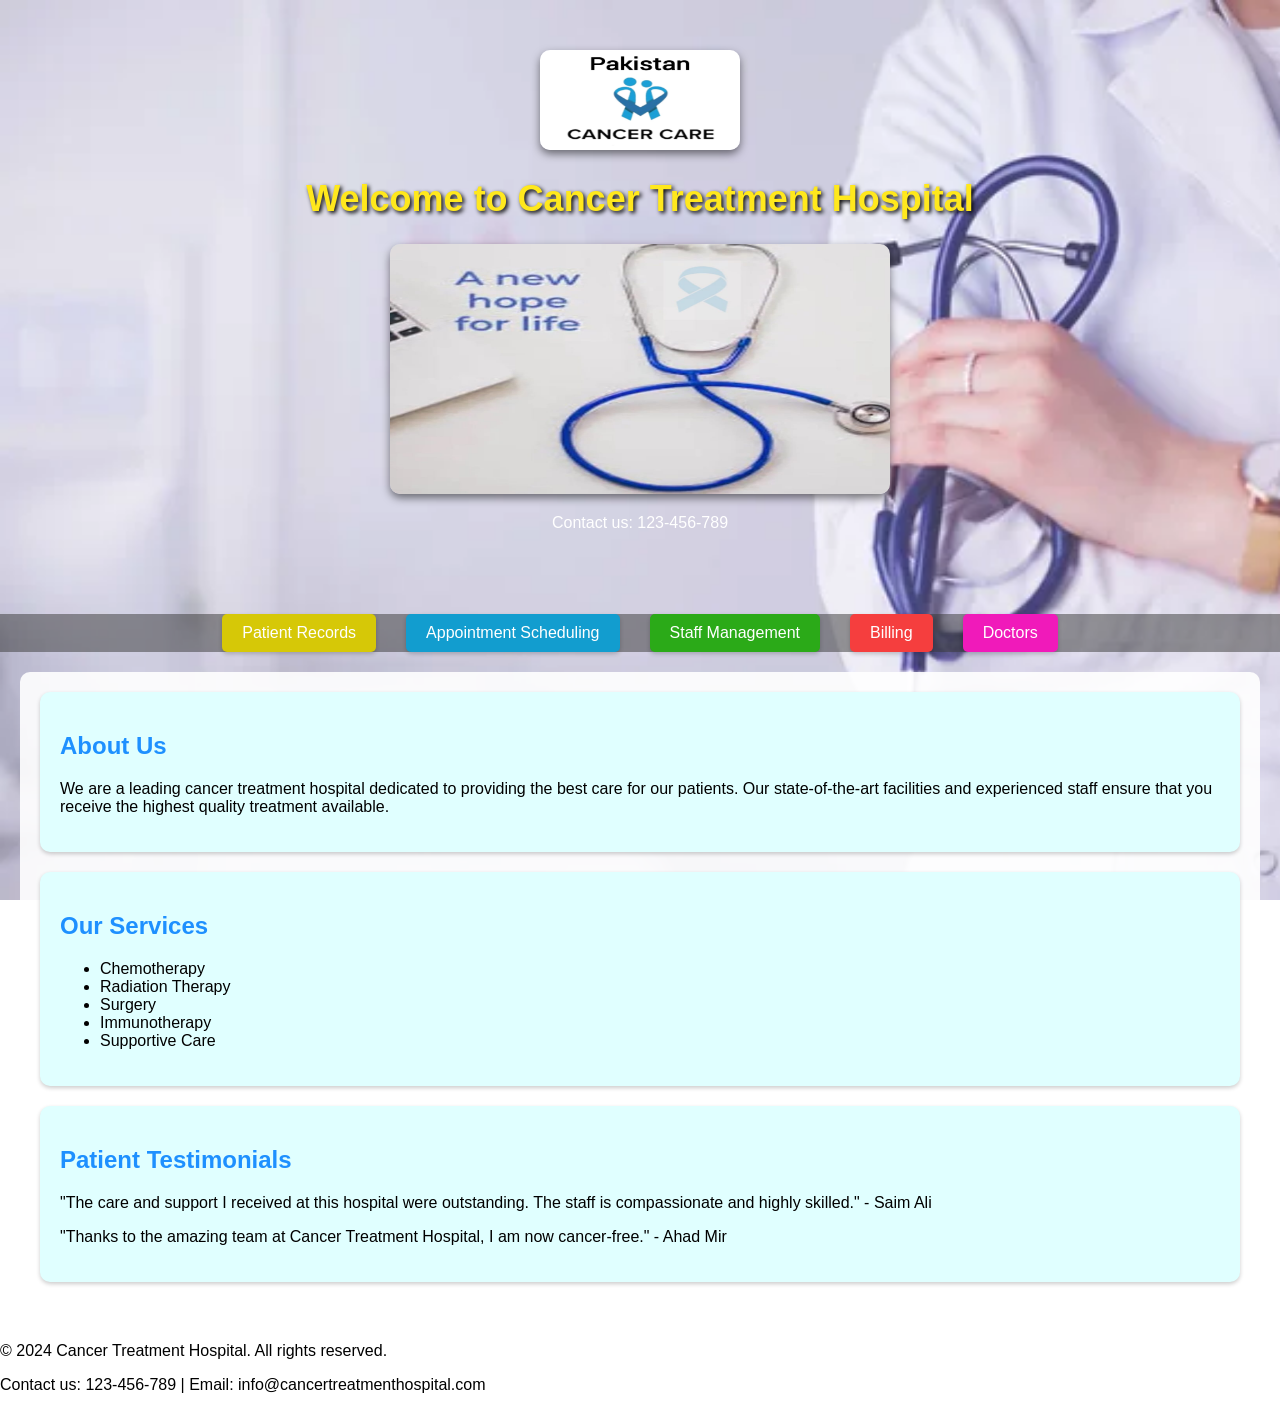
<file: index.html>
<!DOCTYPE html>
<html>
<head>
    <title>Cancer Treatment Hospital</title>
    <link rel="stylesheet" type="text/css" href="style.css">
    <script src="script.js"></script>
</head>
<body onload="greetUser()">
    <header>
        <img src="Hospital logo.jpg" alt="Hospital Logo" width="200" height="100">
        <h1>Welcome to Cancer Treatment Hospital</h1>
        <img src="cancer hospital.jpg" alt="Hospital Logo" width="500" height="250">
        <p>Contact us: 123-456-789</p>
    </header>
    <nav>
        <ul>
            <li><a href="patient-records.html">Patient Records</a></li>
            <li><a href="appointment-scheduling.html">Appointment Scheduling</a></li>
            <li><a href="staff-management.html">Staff Management</a></li>
            <li><a href="billing.html">Billing</a></li>
            <li><a href="doctor.html">Doctors</a></li> 
            

        </ul>
    </nav>
    <main>
        <section>
            <h2>About Us</h2>
            <p>We are a leading cancer treatment hospital dedicated to providing the best care for our patients. Our state-of-the-art facilities and experienced staff ensure that you receive the highest quality treatment available.</p>
        </section>
        <section>
            <h2>Our Services</h2>
            <ul>
                <li>Chemotherapy</li>
                <li>Radiation Therapy</li>
                <li>Surgery</li>
                <li>Immunotherapy</li>
                <li>Supportive Care</li>
            </ul>
        </section>
        <section>
            <h2>Patient Testimonials</h2>
            <p>"The care and support I received at this hospital were outstanding. The staff is compassionate and highly skilled." - Saim Ali</p>
            <p>"Thanks to the amazing team at Cancer Treatment Hospital, I am now cancer-free." - Ahad Mir</p>
        </section>
    </main>
    <footer>
        <p>&copy; 2024 Cancer Treatment Hospital. All rights reserved.</p>
        <p>Contact us: 123-456-789 | Email: info@cancertreatmenthospital.com</p>
    </footer>
</body>
</html>
</file>
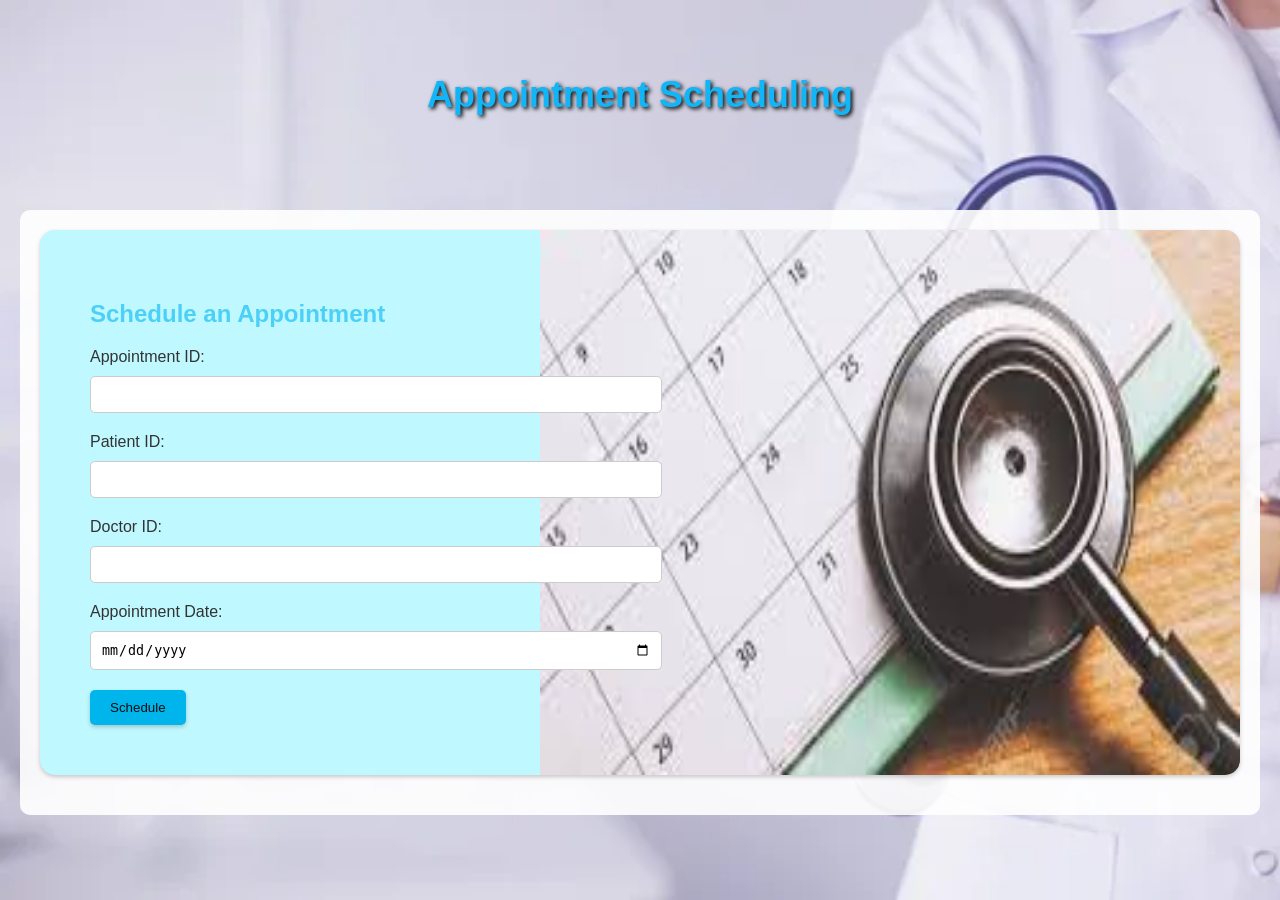
<file: appointment-scheduling.html>
<!DOCTYPE html>
<html>
<head>
    <title>Appointment Scheduling - Cancer Treatment Hospital</title>
    <link rel="stylesheet" type="text/css" href="appointment-schedulingstyle.css">
</head>
<body>
    <header>
        <h1>Appointment Scheduling</h1>
    </header>
    <main>
        <section>
           
            <h2>Schedule an Appointment</h2>
           
            <form action="appointment-scheduling.php" method="post">
                <label for="appointment-id">Appointment ID:</label>
                <input type="text" id="appointment-id" name="appointment-id"><br>
                <label for="patient-id">Patient ID:</label>
                <input type="text" id="patient-id" name="patient-id"><br>
                <label for="doctor-id">Doctor ID:</label>
                <input type="text" id="doctor-id" name="doctor-id"><br>
                <label for="appointment-date">Appointment Date:</label>
                <input type="date" id="appointment-date" name="appointment-date"><br>
                <input type="submit" value="Schedule">
            </form>
            <div id="appointment-scheduling-table"></div>
        </section>
    </main>
</body>
</html>
</file>
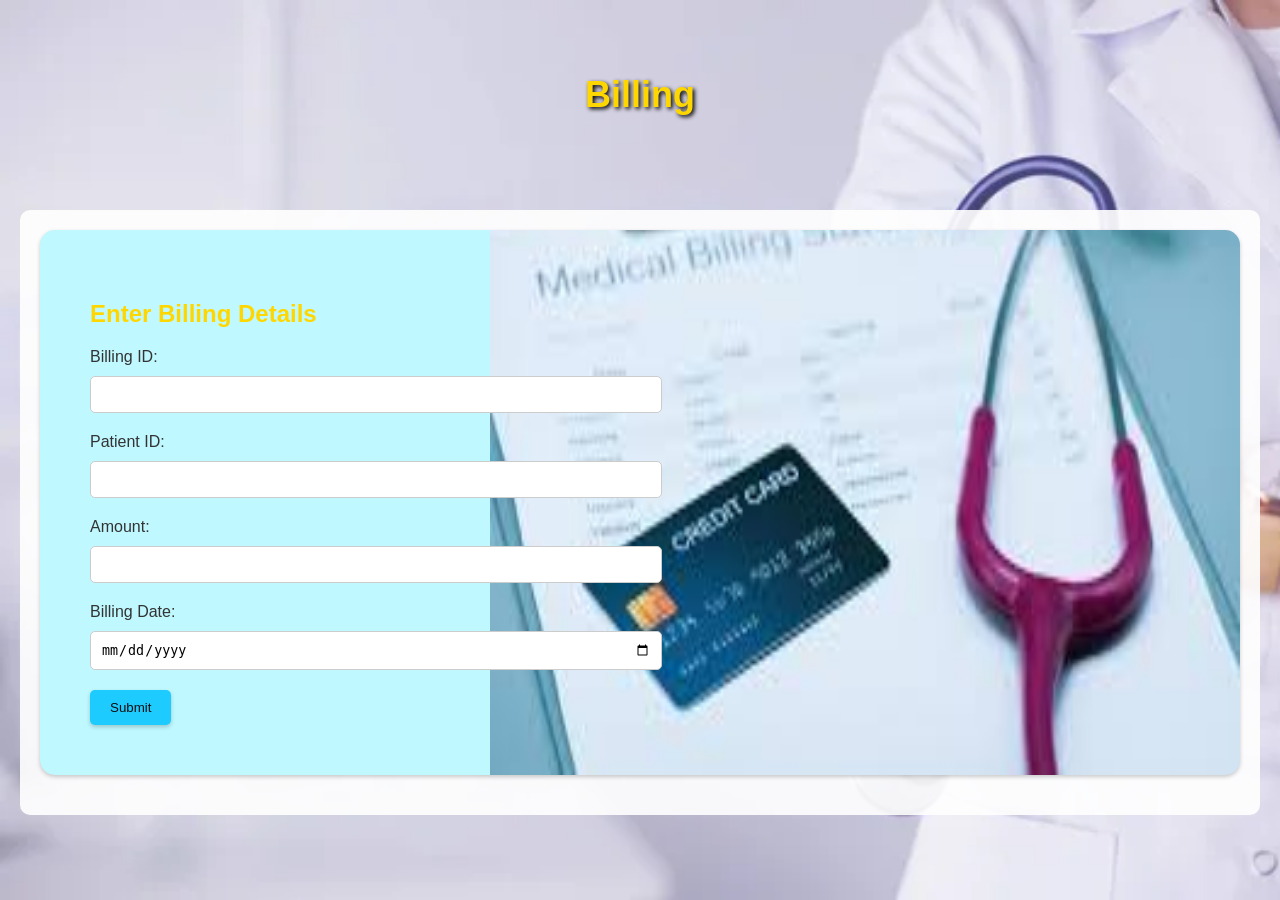
<file: billing.html>
<!DOCTYPE html>
<html>
<head>
    <title>Billing - Cancer Treatment Hospital</title>
    <link rel="stylesheet" type="text/css" href="billingstyle.css">
</head>
<body>
    <header>
        <h1>Billing</h1>
    </header>
    <main>
        <section>
            <h2>Enter Billing Details</h2>
            <form action="billing.php" method="post">

                <label for="billing-id">Billing ID:</label>
                <input type="text" id="billing-id" name="billing-id"><br>

                <label for="patient-id">Patient ID:</label>
                <input type="text" id="patient-id" name="patient-id"><br>

                <label for="amount">Amount:</label>
                <input type="text" id="amount" name="amount"><br>

                <label for="billing-date">Billing Date:</label>
                <input type="date" id="billing-date" name="billing-date"><br>

                <input type="submit" value="Submit">
            </form>
        </section>
    </main>
</body>
</html>
</file>
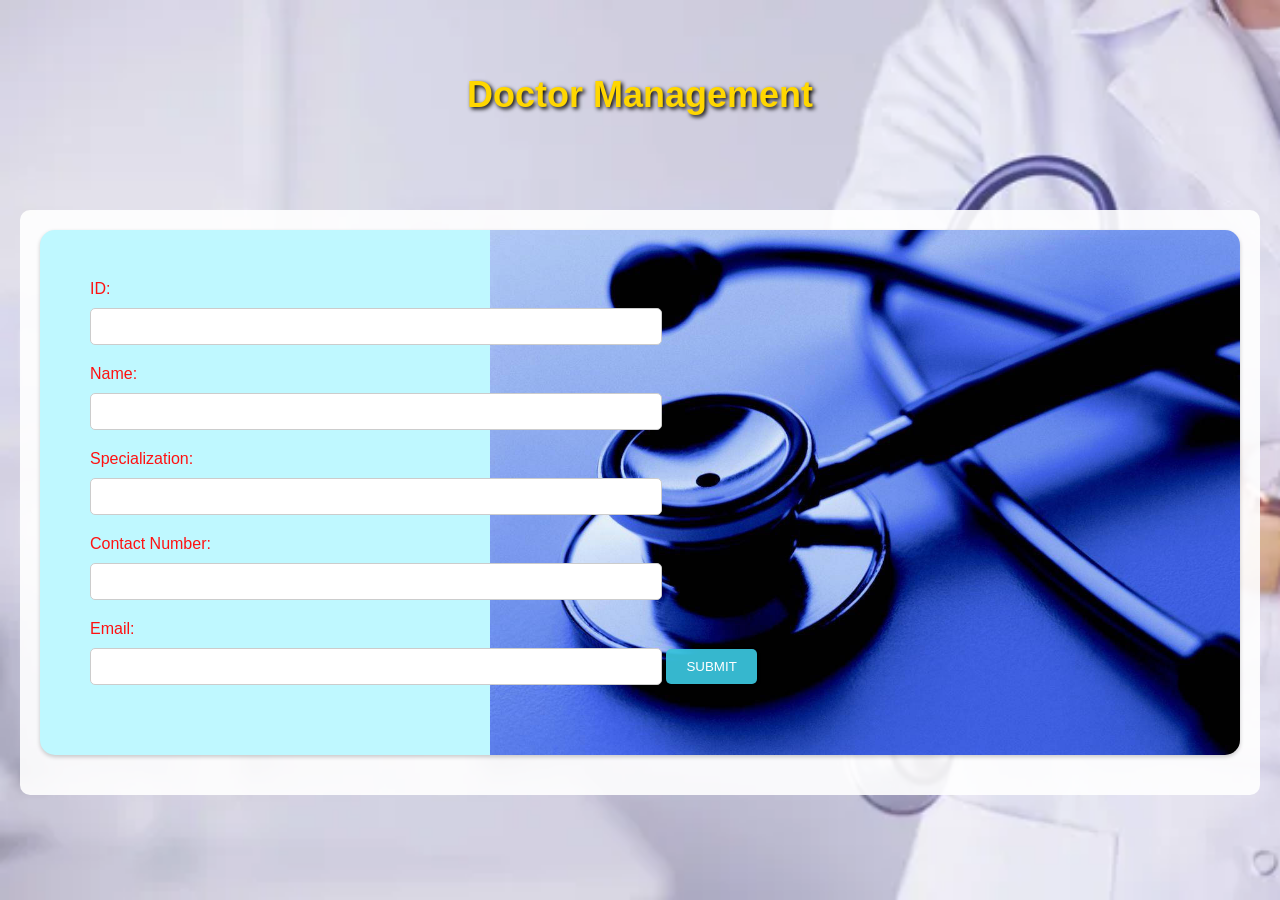
<file: doctor.html>
<!DOCTYPE html>
<html lang="en">
<head>
    <meta charset="UTF-8">
    <meta name="viewport" content="width=device-width, initial-scale=1.0">
    <title>Doctor Management</title>
    <link rel="stylesheet" href="doctorstyle.css">
</head>
<body>
    <header>
        <h1>Doctor Management</h1>
    </header>
    <main>
        <section class="doctor-section">
            
            <form action="doctor.php" method="post">

                <label for="doctor_id">ID:</label>
                <input type="text" id="doctor_id" name="doctor_id" required>


                <label for="doctor_name">Name:</label>
                <input type="text" id="doctor_name" name="doctor_name" required>

                <label for="specialization">Specialization:</label>
                <input type="text" id="specialization" name="specialization" required>

                <label for="contact_number">Contact Number:</label>
                <input type="text" id="contact_number" name="contact_number" required>

                <label for="email">Email:</label>
                <input type="email" id="email" name="email" required>

                <input type="submit" value="SUBMIT">
            </form>
        </section>
        
           
           
       
    </main>
</body>
</html>
</file>
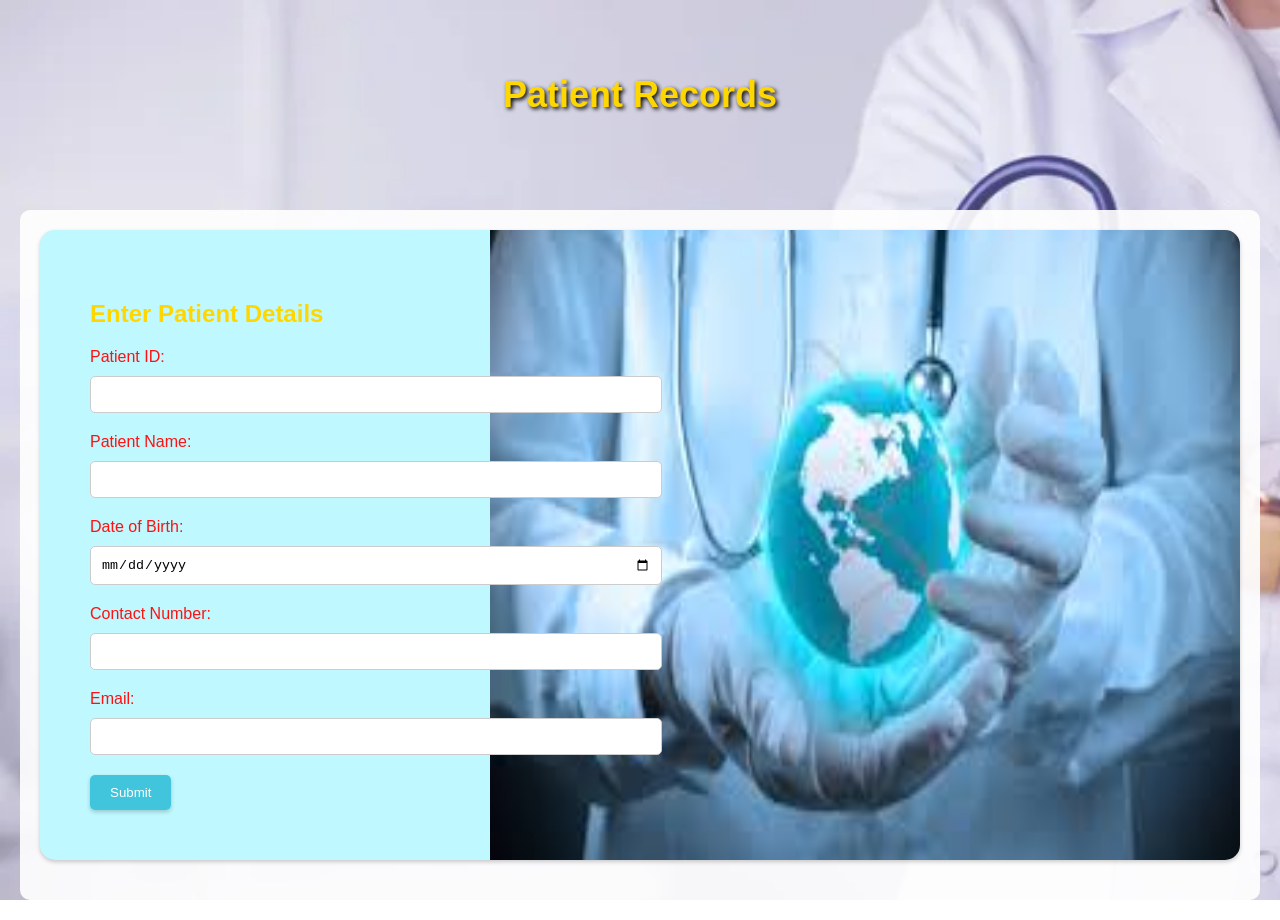
<file: patient-records.html>
<!DOCTYPE html>
<html lang="en">
<head>
    <meta charset="UTF-8">
    <meta name="viewport" content="width=device-width, initial-scale=1.0">
    <title>Patient Records - Cancer Treatment Hospital</title>
    <link rel="stylesheet" type="text/css" href="patient-recordsstyle.css">
</head>
<body>
    <header>
        <h1>Patient Records</h1>
    </header>
    <main>
        <section>
            <h2>Enter Patient Details</h2>
            <form action="patient-records.php" method="post">
                <label for="patient-id">Patient ID:</label>
                <input type="text" id="patient-id" name="patient-id" required><br>

                <label for="patient-name">Patient Name:</label>
                <input type="text" id="patient-name" name="patient-name" required><br>

                <label for="date_of_birth">Date of Birth:</label>
                <input type="date" id="date_of_birth" name="date_of_birth" required><br>

                <label for="contact_number">Contact Number:</label>
                <input type="text" id="contact_number" name="contact_number" required><br>

                <label for="email">Email:</label>
                <input type="email" id="email" name="email" required><br>

                <input type="submit" value="Submit">
            </form>
        </section>

       
    </main>
</body>
</html>
</file>
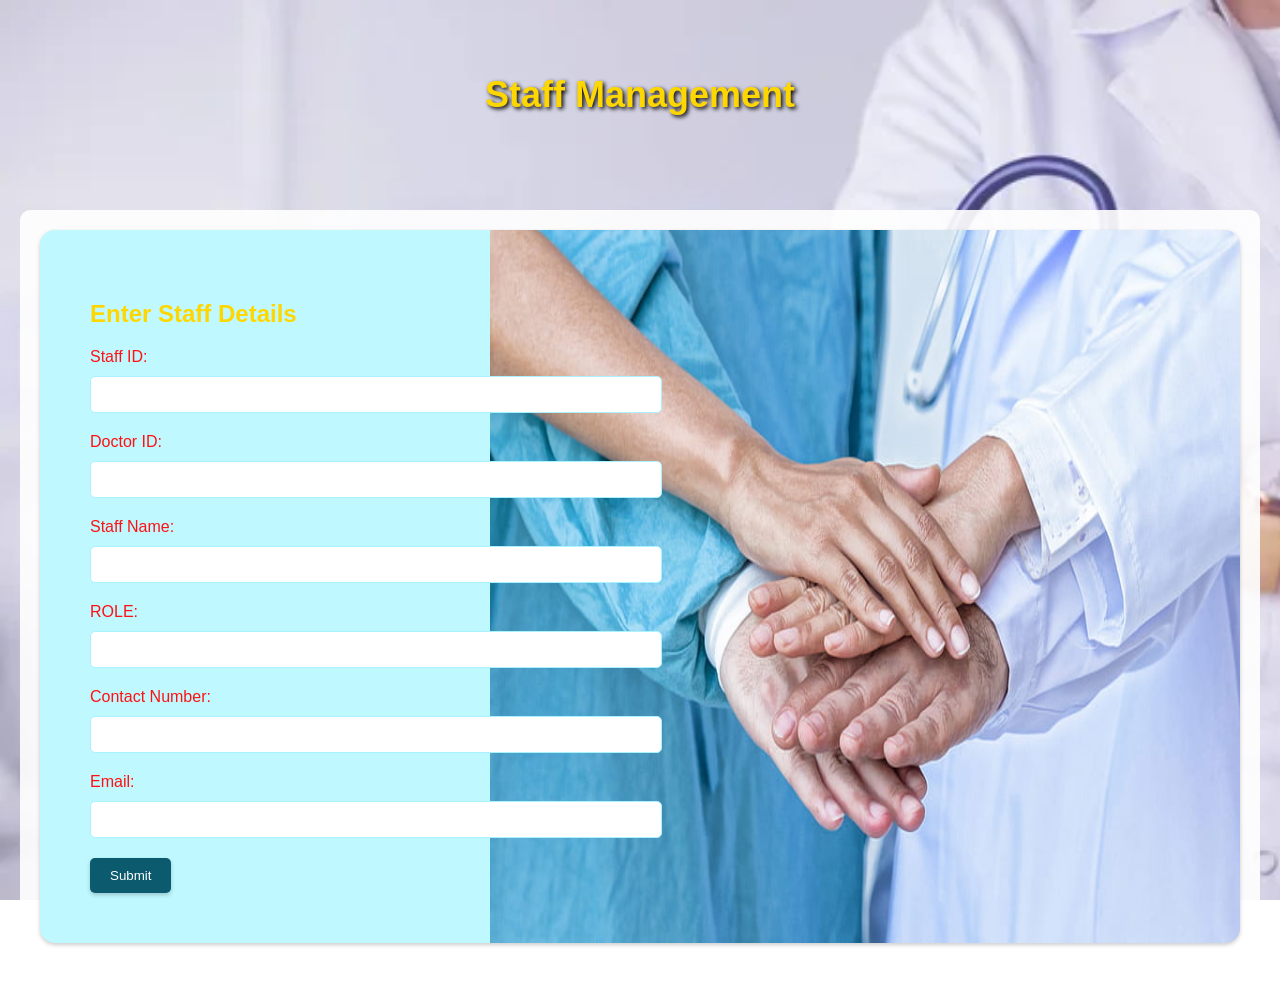
<file: staff-management.html>
<!DOCTYPE html>
<html>
<head>
    <title>Staff Management - Cancer Treatment Hospital</title>
    <link rel="stylesheet" type="text/css" href="staff-managementstyle.css">
</head>
<body>
    <header>
        <h1>Staff Management</h1>
    </header>
    <main>
        <section>
            <h2>Enter Staff Details</h2>
            <form action="staff-management.php" method="post">
                <label for="staff-id">Staff ID:</label>
                <input type="text" id="staff-id" name="staff-id"><br>

                <label for="doctor-id">Doctor ID:</label>
                <input type="text" id="doctor-id" name="doctor-id"><br>
                
                <label for="staff-name">Staff Name:</label>
                <input type="text" id="staff-name" name="staff-name"><br>

                <label for="role">ROLE:</label>
                <input type="text" id="role" name="role"><br>

                <label for="contact_number">Contact Number:</label>
                <input type="text" id="contact_number" name="contact_number"><br>

                <label for="Email">Email:</label>
                <input type="text" id="email" name="email"><br>
                <input type="submit" value="Submit">
            </form>
        </section>
    </main>
</body>
</html>
</file>
<file: style.css>
body {
    margin: 0;
    padding: 0;
    font-family: Arial, sans-serif;
    background-image: url('background.jpg');
    background-size: cover;
    background-repeat: no-repeat;
    background-attachment: fixed;
}

header {
    text-align: center;
    padding: 50px;
    color: #ffffff;
}

header h1 {
    font-size: 36px;
    font-weight: bold;
    text-shadow: 2px 2px 4px #000000;
    color: rgb(255, 232, 29);
}

header img {
    border-radius: 10px;
    box-shadow: 0 4px 8px rgba(0,0,0,0.5);
}

nav {
    background-color: rgba(59, 59, 59, 0.514);
}

nav ul {
    list-style-type: none;
    padding: 0;
    display: flex;
    justify-content: center;
}

nav ul li {
    margin: 0 15px;
}

nav ul li a {
    text-decoration: none;
    padding: 10px 20px;
    border-radius: 5px;
    display: block;
    background-color: rgb(252, 0, 0);
    color: white;
    box-shadow: 0 2px 4px rgba(0, 0, 0, 0.2);
}

nav ul li a[href="patient-records.php"] {
    background-color: rgb(214, 200, 7);
}

nav ul li a[href="appointment-scheduling.php"] {
    background-color: rgb(18, 157, 207);
}
nav ul li a[href="billing.php"] {
    background-color: rgb(245, 62, 62);
}

nav ul li a[href="staff-management.php"] {
    background-color: rgb(43, 170, 24);
}

nav ul li a[href="doctor.php"] {
    background-color: rgb(240, 26, 186);
}

nav ul li a[href="doctor.html"] {
    background-color: rgb(240, 26, 186);
}

nav ul li a[href="patient-records.html"] {
    background-color: rgb(214, 200, 7);
}

nav ul li a[href="appointment-scheduling.html"] {
    background-color: rgb(18, 157, 207);
}

nav ul li a[href="staff-management.html"] {
    background-color: rgb(43, 170, 24);
}

nav ul li a[href="billing.html"] {
    background-color: rgb(245, 62, 62);
}

nav ul li a[href="doctor.html"] {
    background-color: rgb(240, 26, 186);
}
nav ul li a:hover {
    transform: translateY(-3px);
    box-shadow: 0 4px 8px rgba(0, 0, 0, 0.3); 
}
main {
    padding: 20px;
    background-color: rgba(255, 255, 255, 0.9);
    margin: 20px;
    border-radius: 10px;
}

section {
    background-color: #e0ffff;
    padding: 20px;
    margin-bottom: 20px;
    border-radius: 10px;
    box-shadow: 0 2px 4px rgba(0, 0, 0, 0.2);
}
section :hover {
    background-color: #016581; 
    color: #ffffff; 
    transform: translateY(-3px); 
    box-shadow: 0 4px 6px rgba(0, 0, 0, 0.3); 
}

section h2  {
    color: #1E90FF;
}

form label {
    display: block;
    margin-bottom: 10px;
    color: #333;
}
</file>
<file: appointment-schedulingstyle.css>
body {
    margin: 0;
    padding: 0;
    font-family: Arial, sans-serif;
    background-image: url('background.jpg');
    background-size: cover;
    background-repeat: no-repeat;
    background-attachment: fixed;
}

header {
    text-align: center;
    padding: 50px;
    color: #ffffff;
}

header h1 {
    font-size: 36px;
    font-weight: bold;
    text-shadow: 2px 2px 4px #000000;
    color: #10b6f8;

}


main {
    padding: 20px;
    background-color: rgba(255, 255, 255, 0.9);
    margin: 20px;
    border-radius: 10px;
}
section {
    background-color: #9cf3ff;
    margin-bottom: 20px;
    border-radius: 10px;
    box-shadow: 0 2px 4px rgba(0, 0, 0, 0.2);
    background: url('appointment.jpg') no-repeat right bottom;
    background-size: 700px 700px; 
    padding: 50px; 
    background-color: #bff8ff;
    border-radius: 15px;
    box-shadow: 0 2px 4px rgba(0, 0, 0, 0.2); 
    position: relative;
    
}

section h2 {
    
    color: #4bcff7fb;
 
}

form label {
    display: block;
    margin-bottom: 10px;
    color: #333;
}   



form input[type="text"],
form input[type="date"] {
    width: 50%;
    padding: 10px;
    border: 1px solid #ccc;
    margin-bottom: 20px;
    border-radius: 5px;
  
 }


form input[type="submit"] {
    padding: 10px 20px;
    border: none;
    border-radius: 5px;
    cursor: pointer;
    background-color: #00b5ec;
    color: #0e0d0d;
    box-shadow: 0 2px 4px rgba(0, 0, 0, 0.2);
    
}
form input[type="submit"]:hover {
    background-color: #0ea4cc; 
    color: #ffffff; 
    transform: translateY(-3px); 
    box-shadow: 0 4px 6px rgba(0, 0, 0, 0.3); 
}
</file>
<file: billingstyle.css>
body {
    margin: 0;
    padding: 0;
    font-family: Arial, sans-serif;
    background-image: url('background.jpg');
    background-size: cover;
    background-repeat: no-repeat;
    background-attachment: fixed;
}

header {
    text-align: center;
    padding: 50px;
    color: #ffffff;
}

header h1 {
    font-size: 36px;
    font-weight: bold;
    text-shadow: 2px 2px 4px #000000;
    color: #FFD700;
}

main {
    padding: 20px;
    background-color: rgba(255, 255, 255, 0.9);
    margin: 20px;
    border-radius: 10px;
}

section {

    background-color: #9cf3ff;
    margin-bottom: 20px;
    border-radius: 10px;
    box-shadow: 0 2px 4px rgba(0, 0, 0, 0.2);
    background: url('billing.jpg') no-repeat right bottom;
    background-size: 750px 750px; 
    padding: 50px; 
    background-color: #bff8ff;
    border-radius: 15px; 
    box-shadow: 0 2px 4px rgba(0, 0, 0, 0.2);
    position: relative;
        
    
}

section h2 {
    color: #FFD700;
}
form label {
    display: block;
    margin-bottom: 10px;
    color: #333;
}
form input[type="text"],
form input[type="date"] {
    width: 50%;
    padding: 10px;
    border: 1px solid #ccc;
    margin-bottom: 20px;
    border-radius: 5px;
}

form input[type="submit"] {
    padding: 10px 20px;
    border: none;
    border-radius: 5px;
    cursor: pointer;
    background-color: #1ecbff;
    color: #0e0d0d;
    box-shadow: 0 2px 4px rgba(0, 0, 0, 0.2);
}

form input[type="submit"]:hover {
    background-color: #0ea4cc; 
    color: #ffffff; 
    transform: translateY(-3px); 
    box-shadow: 0 4px 6px rgba(0, 0, 0, 0.3); 
}
</file>
<file: doctorstyle.css>
body {
    margin: 0;
    padding: 0;
    font-family: Arial, sans-serif;
    background-image: url('background.jpg');
    background-size: cover;
    background-repeat: no-repeat;
    background-attachment: fixed;
}

header {
    text-align: center;
    padding: 50px;
    color: #ffffff;
}

header h1 {
    font-size: 36px;
    font-weight: bold;
    text-shadow: 2px 2px 4px #000000;
    color: #FFD700;
}

main {
    padding: 20px;
    background-color: rgba(255, 255, 255, 0.9);
    margin: 20px;
    border-radius: 10px;
}

section {
        background-color: #9cf3ff;
        margin-bottom: 20px;
        border-radius: 10px;
        box-shadow: 0 2px 4px rgba(0, 0, 0, 0.2);
        background: url('doctor.jpg') no-repeat right bottom;
        background-size: 750px 750px; 
        padding: 50px; 
        background-color: #bff8ff;
        border-radius: 15px; 
        box-shadow: 0 2px 4px rgba(0, 0, 0, 0.2);
        position: relative;
}

section h2 {
    color: #FFD700;
}


form label {
    display: block;
    margin-bottom: 10px;
    color: #ff1111;
}
form input[type="text"],
form input[type="email"],
form input[type="date"] {
    width: 50%;
    padding: 10px;
    border: 1px solid #ccc;
    margin-bottom: 20px;
    border-radius: 5px;
}
form input[type="submit"] {
    padding: 10px 20px;
    border: none;
    border-radius: 5px;
    cursor: pointer;
    background-color: #3ac2daf1;
    color: #ffffff;
    box-shadow: 0 2px 4px rgba(0, 0, 0, 0.2);
}
form input[type="submit"]:hover {
    background-color: #0ea4cc; 
    color: #ffffff; 
    transform: translateY(-3px); 
    box-shadow: 0 4px 6px rgba(0, 0, 0, 0.3); 
}
</file>
<file: patient-recordsstyle.css>
body {
    margin: 0;
    padding: 0;
    font-family: Arial, sans-serif;
    background-image: url('background.jpg');
    background-size: cover;
    background-repeat: no-repeat;
    background-attachment: fixed;
}

header {
    text-align: center;
    padding: 50px;
    color: #ffffff;
}

header h1 {
    font-size: 36px;
    font-weight: bold;
    text-shadow: 2px 2px 4px #000000;
    color: #FFD700;
}

main {
    padding: 20px;
    background-color: rgba(255, 255, 255, 0.9);
    margin: 20px;
    border-radius: 10px;
}

section {

    background-color: #9cf3ff;
    margin-bottom: 20px;
    border-radius: 10px;
    box-shadow: 0 2px 4px rgba(0, 0, 0, 0.2);
    background: url('patient.jpg') no-repeat right bottom;
    background-size: 750px 750px; 
    padding: 50px; 
    background-color: #bff8ff;
    border-radius: 15px; 
    box-shadow: 0 2px 4px rgba(0, 0, 0, 0.2);
    position: relative;
        
    
}


section h2 {
    color: #FFD700;
}

form input[type="text"],
form input[type="email"],
form input[type="date"] {
    width: 50%;
    padding: 10px;
    border: 1px solid #ccc;
    margin-bottom: 20px;
    border-radius: 5px;
}
form label {
    display: block;
    margin-bottom: 10px;
    color: #ff1111;
}





form input[type="submit"] {
    padding: 10px 20px;
    border: none;
    border-radius: 5px;
    cursor: pointer;
    background-color: #3ac2daf1;
    color: #ffffff;
    box-shadow: 0 2px 4px rgba(0, 0, 0, 0.2);
}
form input[type="submit"]:hover {
    background-color: #0ea4cc; 
    color: #ffffff; 
    transform: translateY(-3px); 
    box-shadow: 0 4px 6px rgba(0, 0, 0, 0.3); 
}
</file>
<file: staff-managementstyle.css>
body {
    margin: 0;
    padding: 0;
    font-family: Arial, sans-serif;
    background-image: url('background.jpg');
    background-size: cover;
    background-repeat: no-repeat;
    background-attachment: fixed;
}

header {
    text-align: center;
    padding: 50px;
    color: #ffffff;
}

header h1 {
    font-size: 36px;
    font-weight: bold;
    text-shadow: 2px 2px 4px #000000;
    color: #FFD700;
}

main {
    padding: 20px;
    background-color: rgba(255, 255, 255, 0.9);
    margin: 20px;
    border-radius: 10px;
}

section {

    background-color: #9cf3ff;
    margin-bottom: 20px;
    border-radius: 10px;
    box-shadow: 0 2px 4px rgba(0, 0, 0, 0.2);
    background: url('staff.jpg') no-repeat right bottom;
    background-size: 750px 750px; 
    padding: 50px; 
    background-color: #bff8ff;
    border-radius: 15px; 
    box-shadow: 0 2px 4px rgba(0, 0, 0, 0.2);
    position: relative;
        
    
}


section h2 {
    color: #FFD700;
}

form label {
    display: block;
    margin-bottom: 10px;
    color: #ff1111;
}

form input[type="text"],
form input[type="email"] {
    width: 50%;
    padding: 10px;
    border: 1px solid #aaf2ff;
    margin-bottom: 20px;
    border-radius: 5px;
}

form input[type="submit"] {
    padding: 10px 20px;
    border: none;
    border-radius: 5px;
    cursor: pointer;
    background-color: #0b5a6e;
    color: #ffffff;
    box-shadow: 0 2px 4px rgba(0, 0, 0, 0.2);
}


form input[type="submit"]:hover {
    background-color: #0ea4cc; 
    color: #ffffff; 
    transform: translateY(-3px); 
    box-shadow: 0 4px 6px rgba(0, 0, 0, 0.3); 
}
</file>
